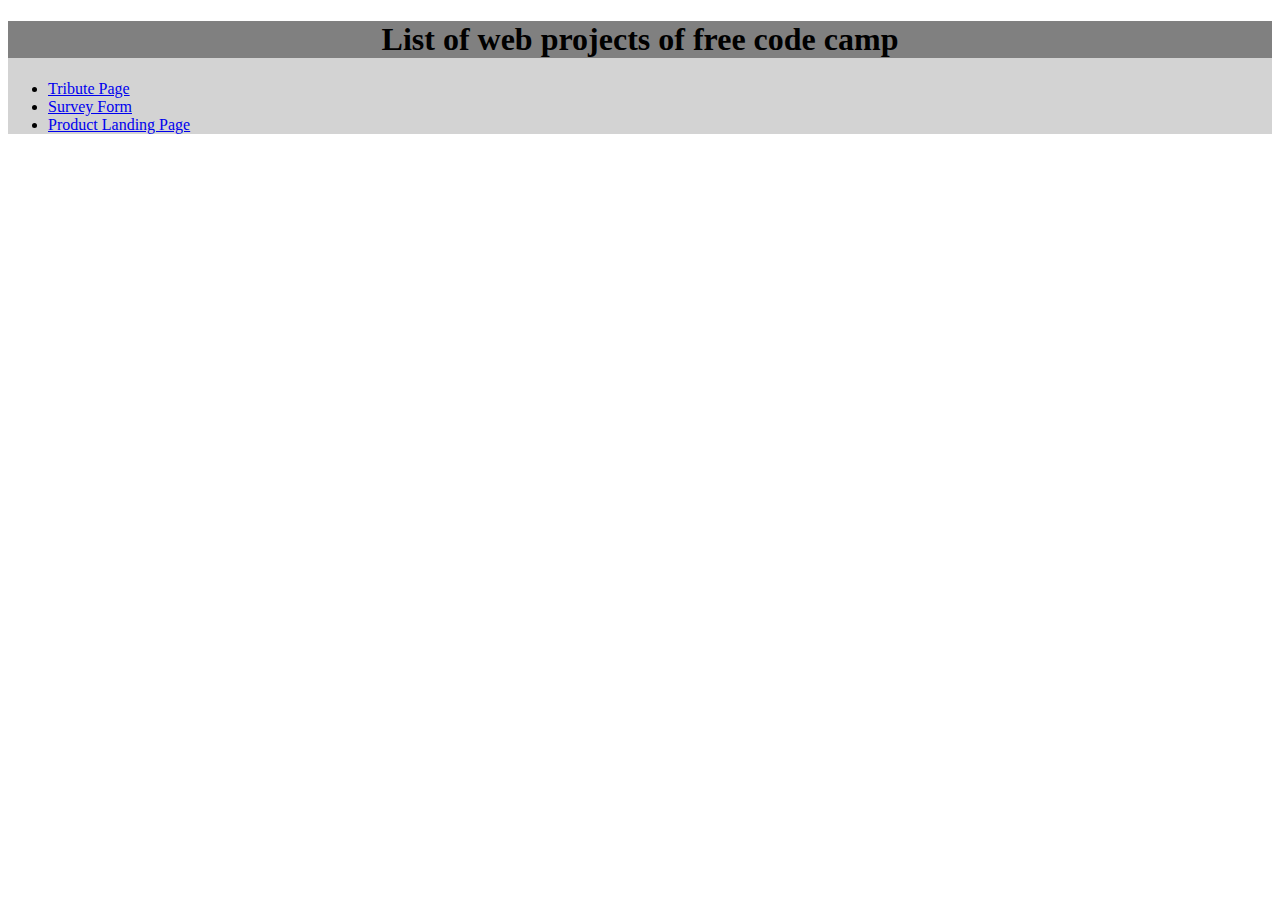
<file: index.html>
<!DOCTYPE html>
<html>
<head>
    <link rel="stylesheet" href="../css/index.css">
</head>
<body>
<div id="main">
    <h1 id="title">
        List of web projects of free code camp
    </h1>

    <div class="mainIndex">
        <ul>
            <li><a href="html/tribute.html">Tribute Page</a></li>
            <li><a href="html/surveyform.html">Survey Form</a></li>
            <li><a href="html/productlanding.html">Product Landing Page</a></li>
        </ul>
    </div>

</div>
</body>
</html>
</file>
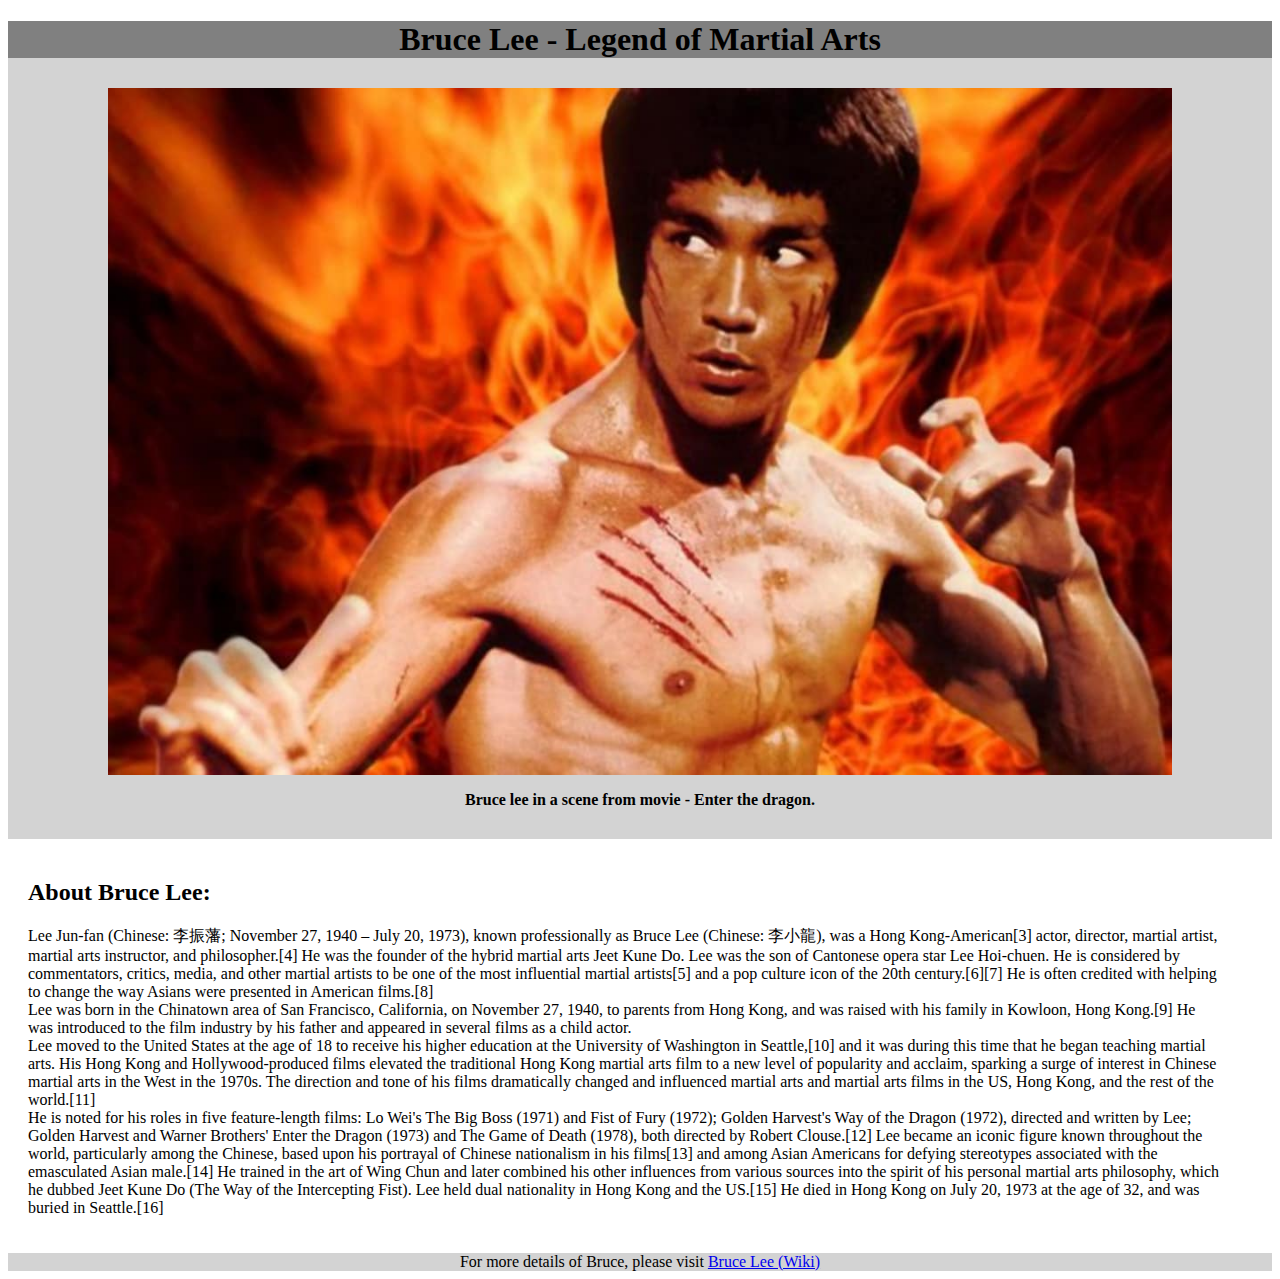
<file: html/index.html>
<!DOCTYPE html>
<html>
    <head>
        <link rel="stylesheet" href="../css/index.css">
    </head>
    <body>
        <div id="main">
            <h1 id="title">
                Bruce Lee - Legend of Martial Arts
            </h1>

            <div id="img-div">
                <img id="image" src="../images/bruce_lee.jpg" alt="Image of Bruce Lee">
                <p id="image-caption">Bruce lee in a scene from movie - Enter the dragon.</p>
            </div>

            <div id="tribute-info">
                <h2>About Bruce Lee:</h2>

                <p>Lee Jun-fan (Chinese: 李振藩; November 27, 1940 – July 20, 1973), known professionally as Bruce Lee (Chinese: 李小龍), was a Hong Kong-American[3] actor, director, martial artist, martial arts instructor, and philosopher.[4] He was the founder of the hybrid martial arts Jeet Kune Do. Lee was the son of Cantonese opera star Lee Hoi-chuen. He is considered by commentators, critics, media, and other martial artists to be one of the most influential martial artists[5] and a pop culture icon of the 20th century.[6][7] He is often credited with helping to change the way Asians were presented in American films.[8]
                    <br/>
                Lee was born in the Chinatown area of San Francisco, California, on November 27, 1940, to parents from Hong Kong, and was raised with his family in Kowloon, Hong Kong.[9] He was introduced to the film industry by his father and appeared in several films as a child actor.
                    <br/>Lee moved to the United States at the age of 18 to receive his higher education at the University of Washington in Seattle,[10] and it was during this time that he began teaching martial arts. His Hong Kong and Hollywood-produced films elevated the traditional Hong Kong martial arts film to a new level of popularity and acclaim, sparking a surge of interest in Chinese martial arts in the West in the 1970s. The direction and tone of his films dramatically changed and influenced martial arts and martial arts films in the US, Hong Kong, and the rest of the world.[11]
                    <br/>
                He is noted for his roles in five feature-length films: Lo Wei's The Big Boss (1971) and Fist of Fury (1972); Golden Harvest's Way of the Dragon (1972), directed and written by Lee; Golden Harvest and Warner Brothers' Enter the Dragon (1973) and The Game of Death (1978), both directed by Robert Clouse.[12] Lee became an iconic figure known throughout the world, particularly among the Chinese, based upon his portrayal of Chinese nationalism in his films[13] and among Asian Americans for defying stereotypes associated with the emasculated Asian male.[14] He trained in the art of Wing Chun and later combined his other influences from various sources into the spirit of his personal martial arts philosophy, which he dubbed Jeet Kune Do (The Way of the Intercepting Fist). Lee held dual nationality in Hong Kong and the US.[15] He died in Hong Kong on July 20, 1973 at the age of 32, and was buried in Seattle.[16]
                </p>
            </div>
            <footer class="footer">For more details of Bruce, please visit <a id="tribute-link" href="http://www.google.com" target="_blank">Bruce Lee (Wiki)</a></footer>
        </div>
    </body>
</html>
</file>
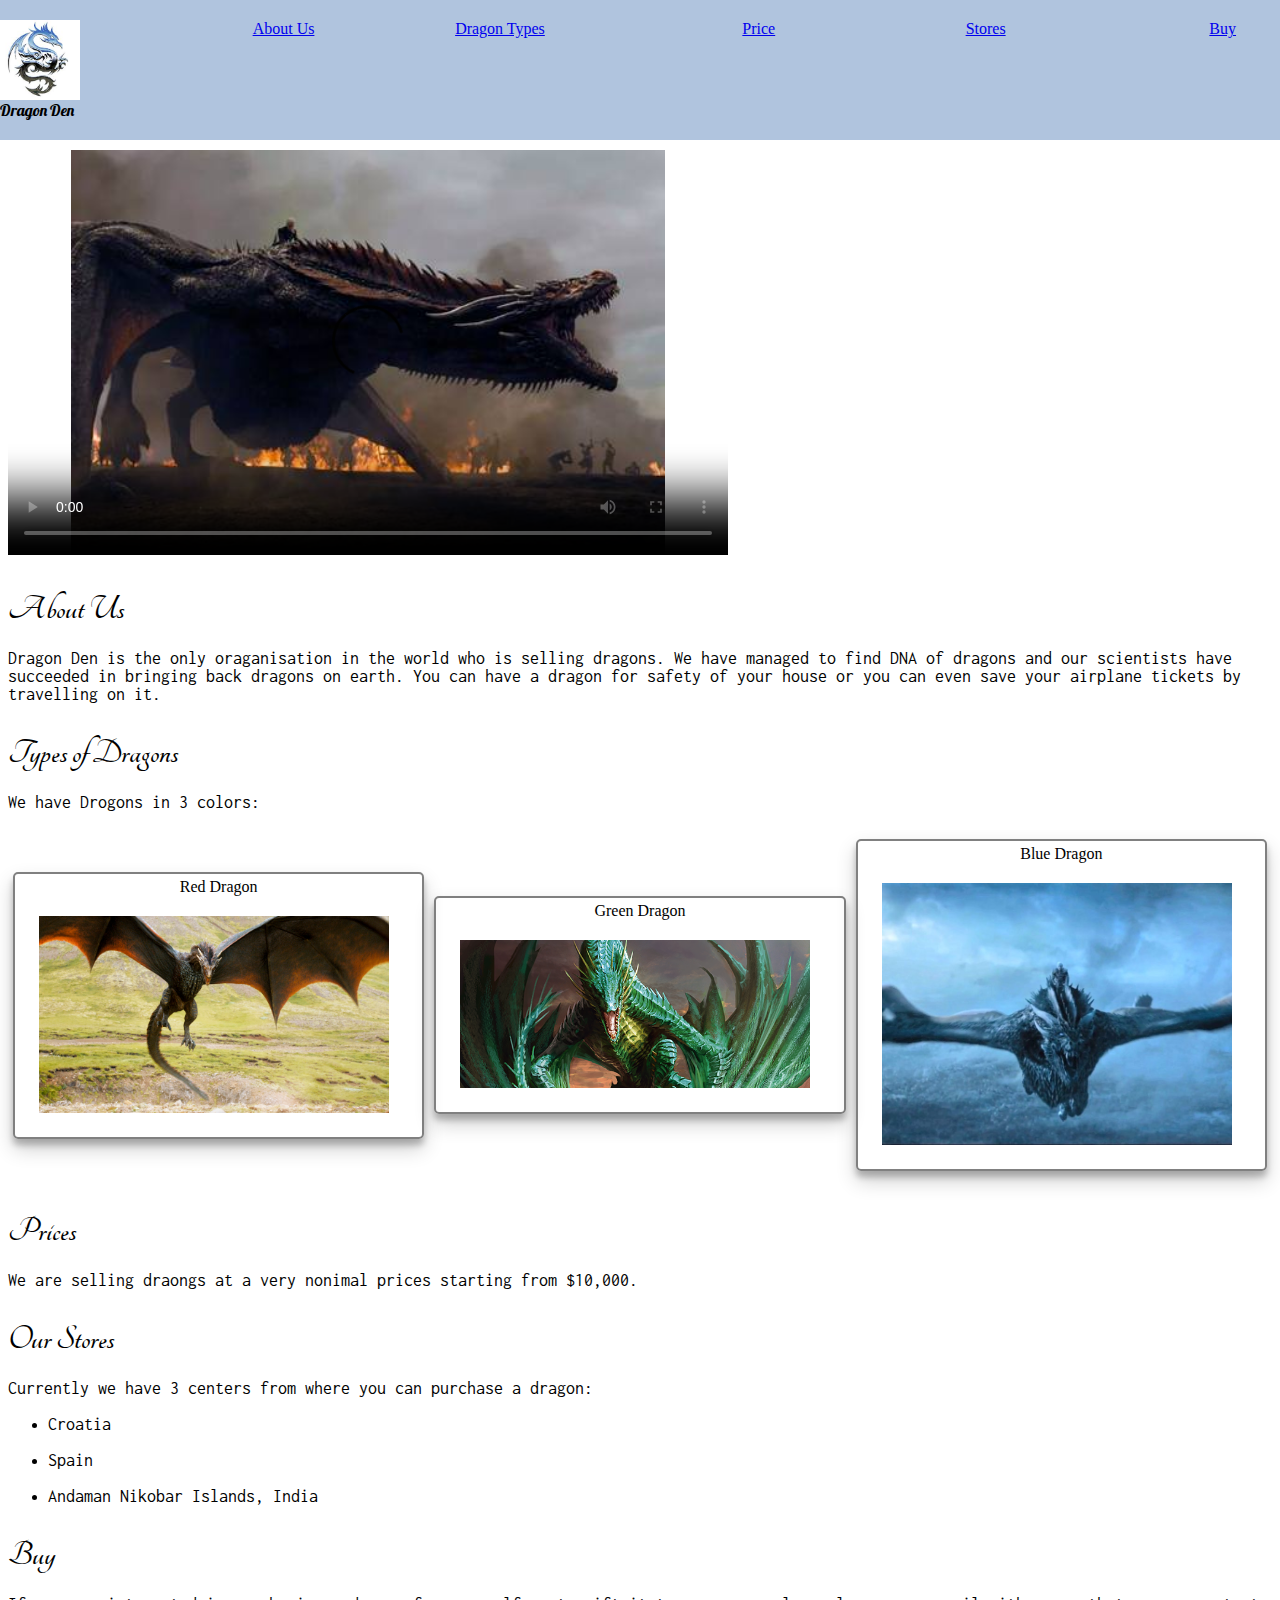
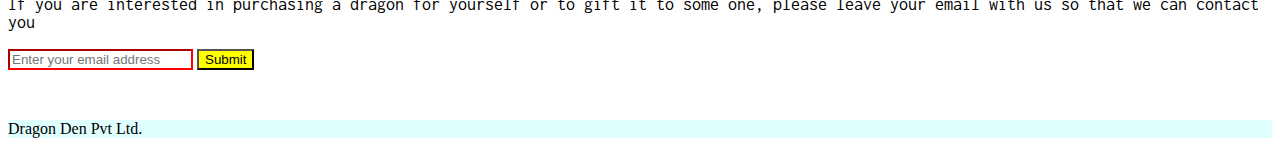
<file: html/productlanding.html>
<!DOCTYPE html>
<html>
    <head>
        <link href="https://fonts.googleapis.com/css?family=Lobster|Tangerine|Inconsolata" rel="stylesheet" type="text/css">
        <link rel="stylesheet" href="../css/productlanding.css">
    </head>
    <body>

        <div class="main-container">

            <header id="header">
                <div class="header-container">
                    <div class="companylogo">
                        <img class="logo-img" src="../images/dragon.jpeg" id="header-img" >
                        Dragon Den
                    </div>

                    <div class="nav-container">
                        <nav>
                            <div class="nav-menu">
                                <div class="menuitem"><a class="nav-link" href="#aboutus">About Us</a></div>
                                <div class="menuitem"><a class="nav-link" href="#types">Dragon Types</a> </div>
                                <div class="menuitem"><a class="nav-link" href="#price">Price</a></div>
                                <div class="menuitem"><a class="nav-link" href="#stores">Stores</a></div>
                                <div class="menuitem"><a class="nav-link" href="#buy">Buy</a></div>
                            </div>
                        </nav>
                    </div>

                </div>
            </header>

            <div class="page-container">

                <h2>

                </h2>
                <div>
                    <video width="720" height="405" controls  poster="../images/poster-dragons.jpg">
                        <source src="https://www.youtube.com/watch?v=DKKPDlwRMFk" type="video/mp4">
                        <source src="https://www.youtube.com/watch?v=DKKPDlwRMFk" type="video/ogg">
                        <source src="https://www.youtube.com/watch?v=DKKPDlwRMFk" type="video/webm">
                        Your browser does not support the video tag or the file format of this video. <a href="http://www.webestools.com/">http://www.webestools.com/</a>
                    </video>
                </div>

                <h2 id="aboutus">
                    About Us
                </h2>
                <p>Dragon Den is the only oraganisation in the world who is selling dragons. We have managed to find DNA of dragons and our scientists have succeeded in bringing back dragons on earth. You can have a dragon for safety of your house or you can even save your airplane tickets by travelling on it.</p>

                <h2 id="types">
                    Types of Dragons
                </h2>
                <p>We have Drogons in 3 colors:</p>

                <div class="dragon-types">
                    <div class="dragon-type type1">
                        <label>Red Dragon</label>
                        <div class="dragon-image">
                            <img class="dragon-img" src="../images/red-dragon.jpg">
                        </div>
                    </div>
                    <div class="dragon-type type2">
                        <label>Green Dragon</label>
                        <div class="dragon-image">
                            <img class="dragon-img" src="../images/green-dragon.png">
                        </div>
                    </div>
                    <div class="dragon-type type3">
                        <label>Blue Dragon</label>
                        <div class="dragon-image">
                            <img class="dragon-img" src="../images/blue-dragon.jpg">
                        </div>
                    </div>
                </div>

                <h2 id="price">
                    Prices
                </h2>
                <p>We are selling draongs at a very nonimal prices starting from $10,000. </p>

                <h2 id="stores">
                    Our Stores
                </h2>
                <p>Currently we have 3 centers from where you can purchase a dragon: <ul><li><p>Croatia</p></li><li><p>Spain</p></li><li><p>Andaman Nikobar Islands, India</p></li></ul></p>

                <div>
                    <h2 id="buy">
                        Buy
                    </h2>
                    <form action="https://www.freecodecamp.com/email-submit">
                        <p>If you are interested in purchasing a dragon for yourself or to gift it to some one, please leave your email with us so that we can contact you</p>
                        <input id="email" type="email" placeholder="Enter your email address"> <button id="submit" type="submit">Submit</button>
                    </form>
                </div>

                <footer>Dragon Den Pvt Ltd.</footer>
            </div>









        </div>

    </body>
</html>
</file>
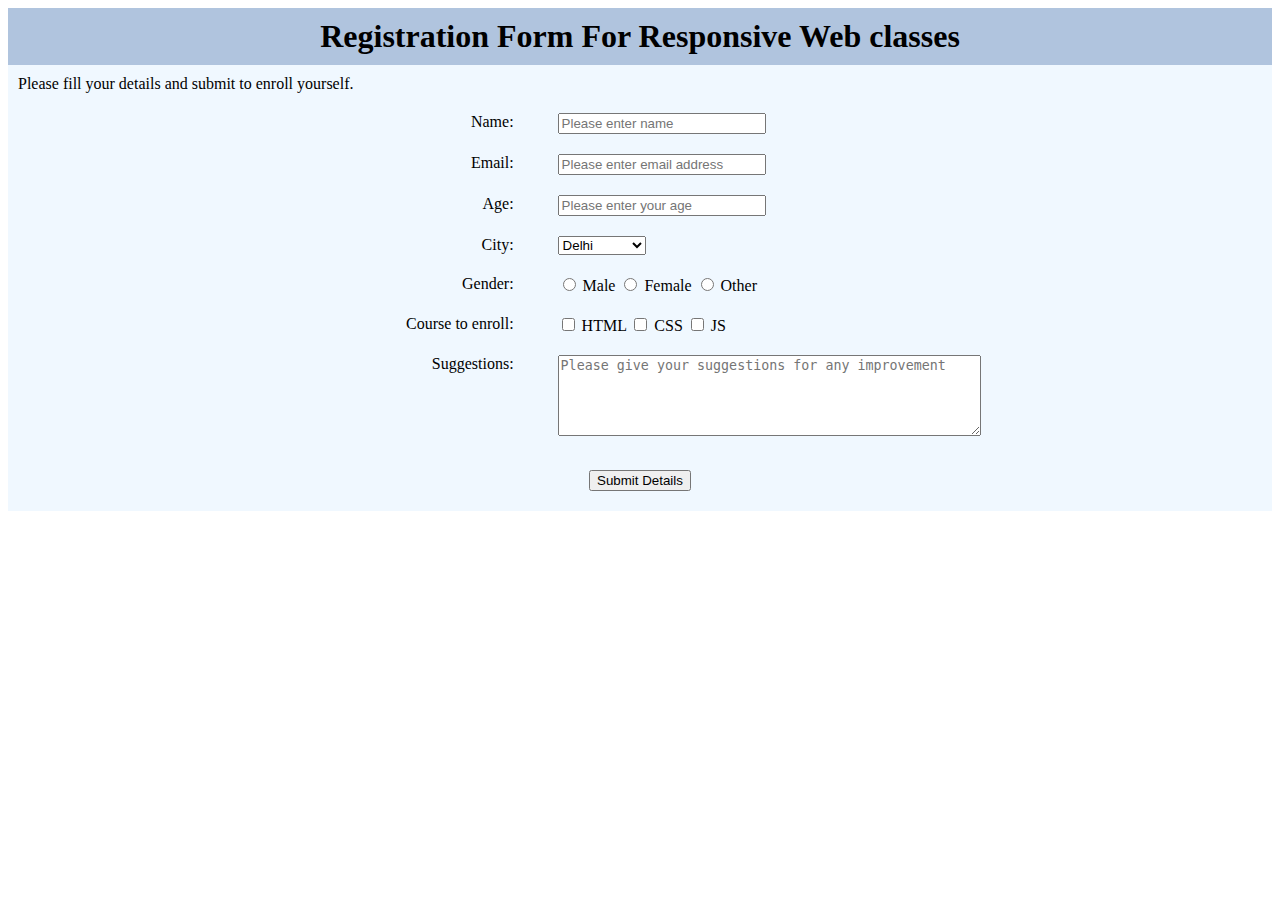
<file: html/surveyform.html>
<!DOCTYPE html>
<html>
    <head>
        <link rel="stylesheet" href="../css/surveyform.css">
    </head>
    <body>

        <div>
            <h1 id="title">Registration Form For Responsive Web classes</h1>
        </div>

        <div class="desc">
            <p id="description">Please fill your details and submit to enroll yourself.</p>
        </div>

        <div class="form-container">
            <form id="survey-form" action="">

                <div class="form-row">
                    <div class="label">
                        <label id="name-label">Name: </label>
                    </div>
                    <div class="field">
                        <input type="text" id="name" class="text-field" placeholder="Please enter name" required>
                    </div>
                </div>
                <div class="form-row">
                    <div class="label">
                        <label id="email-label">Email: </label>
                    </div>
                    <div class="field">
                        <input type="email" id="email" class="text-field" placeholder="Please enter email address" required> <!--add validation-->
                    </div>
                </div>
                <div class="form-row">
                    <div class="label">
                        <label id="number-label">Age: </label>
                    </div>
                    <div class="field">
                        <input type="number" class="text-field" id="number" min="10" max="60" placeholder="Please enter your age" required> <!--add validation-->
                    </div>
                </div>
                <div class="form-row">
                    <div class="label">
                        <label id="city-label">City: </label>
                    </div>
                    <div class="field">
                        <select id="dropdown" name="City">
                            <option value="delhi">Delhi</option>
                            <option value="mumbai">Mumbai</option>
                            <option value="bangalore">Bangalore</option>
                            <option value="hyderabad">Hyderabad</option>
                        </select>
                    </div>
                </div>
                <div class="form-row">
                    <div class="label">
                        <label id="gender-label">Gender: </label>
                    </div>
                    <div class="field">
                        <input type="radio" name="gender" value="M"> Male
                        <input type="radio" name="gender" value="F"> Female
                        <input type="radio" name="gender" value="O"> Other
                    </div>
                </div>
                <div class="form-row">
                    <div class="label">
                        <label id="course-label">Course to enroll: </label>
                    </div>
                    <div class="field">
                        <input type="checkbox" name="course" value="html"> HTML
                        <input type="checkbox" name="course" value="css"> CSS
                        <input type="checkbox" name="course" value="js"> JS
                    </div>
                </div>
                <div class="form-row">
                    <div class="label">
                        <label id="comments-label">Suggestions: </label>
                    </div>
                    <div class="field">
                        <textarea name="suggestions" rows="5" cols="50"
                               placeholder="Please give your suggestions for any improvement"></textarea>
                    </div>
                </div>

                <div class="submit-row"><button type="submit">Submit Details</button></div>

            </form>
        </div>

    </body>
</html>
</file>
<file: css/index.css>
#title{
    text-align: center;
    background-color: gray;
}

#main{
    background-color: lightgray;
}

#img-div{
    margin:30px 100px 30px 100px;
    text-align: center;
}

img{
    max-width: 100%;
    min-width: 10px;
    display: block;
    height: auto;
}

#tribute-info{
    padding: 20px 50px 20px 20px;
    background-color: white;
}

#image-caption{
    font-weight: bold;
}

.footer{
    text-align: center;
}
</file>
<file: css/productlanding.css>
#header{
    position: fixed;
    top: 0px;
    left: 0px;
    width: 100%;
    background-color: lightsteelblue;
}

h2{
    font-family: Tangerine;
    font-size: 36px;
    margin-bottom: 20px;
}

p{
    font-family: Inconsolata;
    font-size: 18px;
}

.logo-img{
    max-width: 100%;
    min-width: 10px;
    display: block;
    height: auto;
}

.companylogo{
    width: 80px;
    height: 80px;
    display: inline-block;
    font-family: Lobster;
}

.header-container{
    width: 100%;
    display: inline-block;
    padding: 20px 20px 20px 0px;
}

.nav-container{
    width: 90%;
    display: inline-block;
    vertical-align: top;
    text-align: right;
}

.nav-menu{
    width:100%;
    display: flex;
    justify-content: space-between;
}

.menuitem{
    width: 25%;
}

.page-container
{
    margin-top: 150px;
}

.dragon-types{
    display: flex;
    justify-content: space-around;
    text-align: center;
}

.dragon-type {
    align-self: center;
    border-color: black;
    border: 2px solid gray;
    width: 400px;
    border-radius: 5px;
    margin: 10px 5px;
    padding: 4px;
    box-shadow: 0 10px 20px rgba(0,0,0,0.19), 0 6px 6px rgba(0,0,0,0.23);
}

.dragon-image{
    width: 350px;
    padding: 20px;
}

.dragon-img{
    max-width: 100%;
    min-width: 10px;
    display: block;
}

footer{
    margin-top: 50px;
    background-color: lightcyan;
}

#email{
    border-color: red;
}

#submit{
    background: yellow;
}

@media (max-width: 1000px){

    .dragon-types{
        display: block;
    }

}
</file>
<file: css/surveyform.css>
.form-container{
    width: 100%;
    background-color: aliceblue;
}

.form-row{
    width:100%;
    display:block;
    padding-top: 10px;
    padding-bottom: 10px;
}

.label{
    padding-right: 20px;
    display:inline-block;
    text-align: right;
    width: 40%;
    vertical-align: top;
}

.field{
    padding-left: 20px;
    display:inline-block;
    text-align: left;
}

#title{
    text-align: center;
    background-color: lightsteelblue;
}

.desc{
    background-color: aliceblue;
}

#description{
    margin: 0px;
    padding: 10px;
}

.text-field{
    width: 200px;
}

.submit-row{
    padding: 20px;
    text-align: center;
}

h1{
    margin: 0px;
    padding: 10px;
}
</file>
